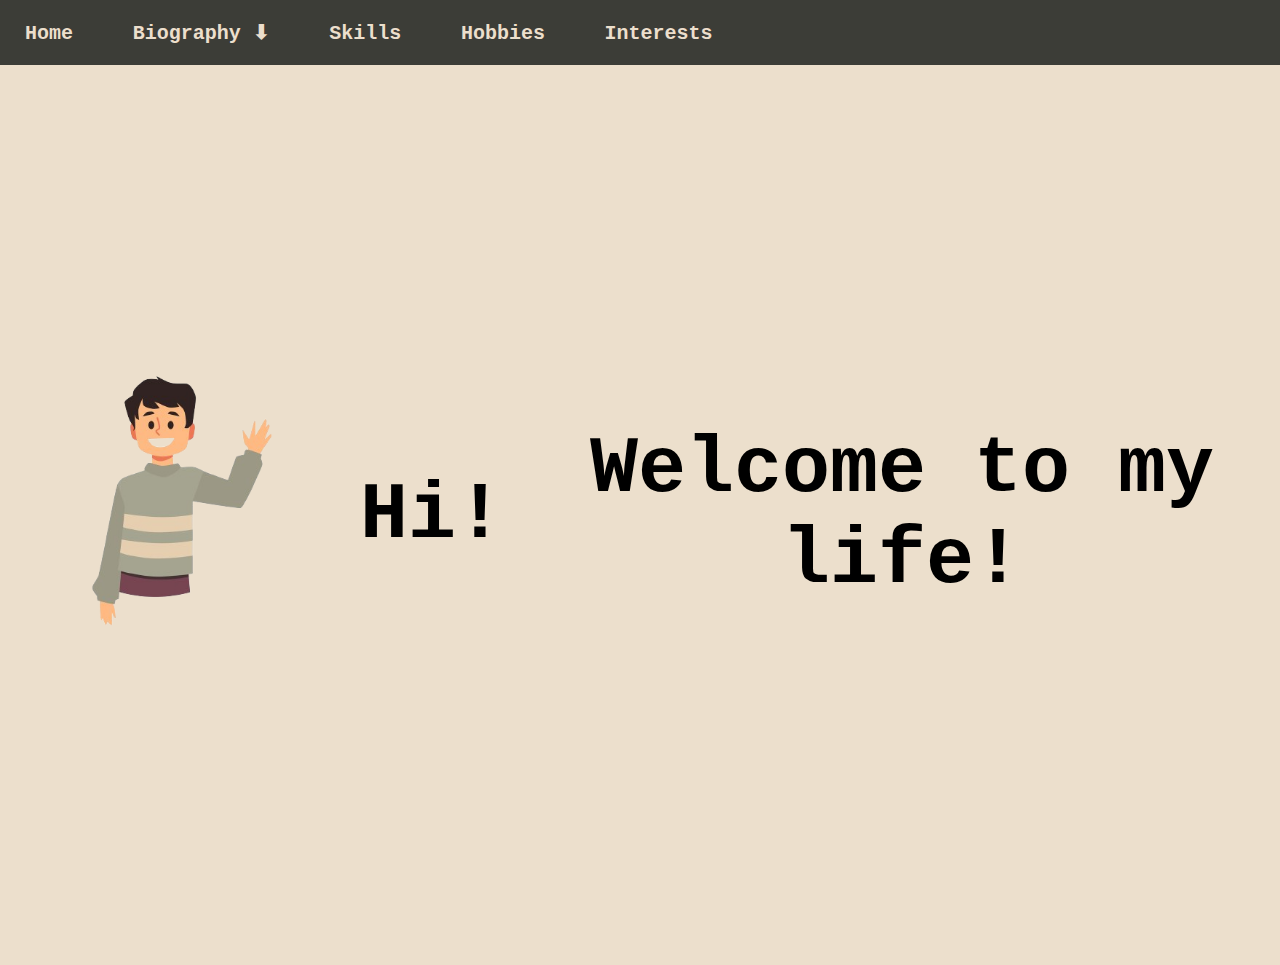
<file: index.html>
<!DOCTYPE html>
<html> 
    <head>
         <meta charset="UTF-8">
            <meta http-equiv="X-UA-Compatible" Content="IE-edge">
            <meta name="viewport" content="width=device-width, initial-scale=1.0">
            <title>My Life</title>
            <link rel="stylesheet" href="style.css">
    </head>
<body>
    <ul>
        <li><a href="#">Home</a></li>
        <li>
            <a href="#">Biography ⬇</a>
            <ul class="dropdown">
                <li><a href="chy.html">Childhood Years</a></li>
                <li><a href="tny.html">Teenage Years</a></li>
                <li><a href="cle.html">College Experience</a></li>
            </ul>    
        </li>
        <li><a href="skills.html">Skills</a></li>
        <li><a href="hobbies.html">Hobbies</a></li>
        <li><a href="interests.html">Interests</a></li>
    </ul>
    <div class="container">
        <img src="hi.png" alt="Hello-Man">
        <p>Hi!</p>
        <br>
        <p>Welcome to my life!</p>
      </div>
    

    
    

</body>
</html>
</file>
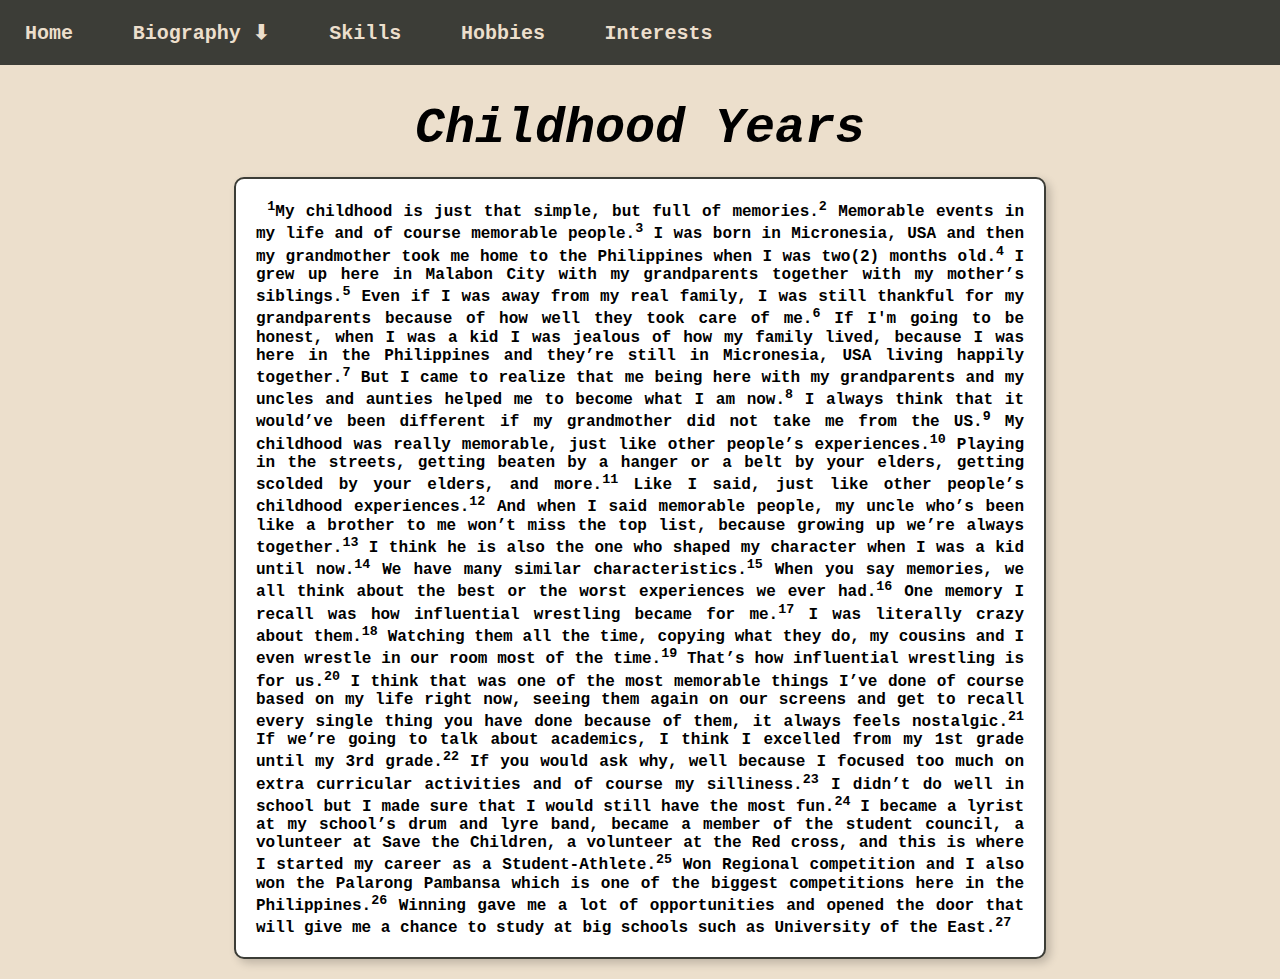
<file: chy.html>
<!DOCTYPE html>
<html> 
<head>
    <meta charset="UTF-8">
    <meta http-equiv="X-UA-Compatible" content="IE=edge">
    <meta name="viewport" content="width=device-width, initial-scale=1.0">
    <title>Biography</title>
    <link rel="stylesheet" href="style.css">
</head>
<body>
    <ul>
        <li><a href="index.html">Home</a></li>
        <li>
            <a href="#">Biography ⬇</a>
            <ul class="dropdown">
                <li><a href="chy.html">Childhood Years</a></li>
                <li><a href="tny.html">Teenage Years</a></li>
                <li><a href="cle.html">College Experience</a></li>
            </ul>    
        </li>
        <li><a href="skills.html">Skills</a></li>
        <li><a href="hobbies.html">Hobbies</a></li>
        <li><a href="interests.html">Interests</a></li>
    </ul>

    <h3><blockquote> <b> <i>Childhood Years</i>  </b></blockquote></h3> 
    
             <div align="center"> 
                <div class="box">
       <p> <blockquote>&nbsp;<sup>1</sup>My childhood is just that simple, but full of memories.<sup>2</sup> Memorable events in my life and of course memorable people.<sup>3</sup> I was born in Micronesia, USA and then my grandmother took me home to the Philippines when I was two(2) months old.<sup>4</sup> I grew up here in Malabon City with my grandparents together with my mother’s siblings.<sup>5</sup>
           Even if I was away from my real family, I was still thankful for my grandparents because of how well they took care of me.<sup>6</sup> If I'm going to be honest, when I was a kid I was jealous of how my family lived, because I was here in the Philippines and they’re still in Micronesia, USA living happily together.<sup>7</sup> But I came to realize that me being here with my grandparents and my uncles and aunties helped me to become what I am now.<sup>8</sup> I always think that it would’ve been different if my grandmother did not take me from the US.<sup>9</sup> My childhood was really memorable, just like other people’s experiences.<sup>10</sup> Playing in the streets, getting beaten by a hanger or a belt by your elders, getting scolded by your elders, and more.<sup>11</sup> Like I said, just like other people’s childhood experiences.<sup>12</sup> And when I said memorable people, my uncle who’s been like a brother to me won’t miss the top list, because growing up we’re always together.<sup>13</sup> I think he is also the one who shaped my character when I was a kid until now.<sup>14</sup> We have many similar characteristics.<sup>15</sup> When you say memories, we all think about the best or the worst experiences we ever had.<sup>16</sup> One memory I recall was how influential wrestling became for me.<sup>17</sup> I was literally crazy about them.<sup>18</sup> Watching them all the time, copying what they do, my cousins and I even wrestle in our room most of the time.<sup>19</sup> That’s how influential wrestling is for us.<sup>20</sup> I think that was one of the most memorable things I’ve done of course based on my life right now, seeing them again on our screens and get to recall every single thing you have done because of them, it always feels nostalgic.<sup>21</sup> If we’re going to talk about academics, I think I excelled from my 1st grade until my 3rd grade.<sup>22</sup> If you would ask why, well because I focused too much on extra curricular activities and of course my silliness.<sup>23</sup> I didn’t do well in school but I made sure that I would still have the most fun.<sup>24</sup> I became a lyrist at my school’s drum and lyre band, became a member of the student council, a volunteer at Save the Children, a volunteer at the Red cross, and this is where I started my career as a Student-Athlete.<sup>25</sup> Won Regional competition and I also won the Palarong Pambansa which is one of the biggest competitions here in the Philippines.<sup>26</sup> Winning gave me a lot of opportunities and opened the door that will give me a chance to study at big schools such as University of the East.<sup>27</sup>
           </blockquote></p> 
       </div>
       </div>
</body>
</html>
</file>
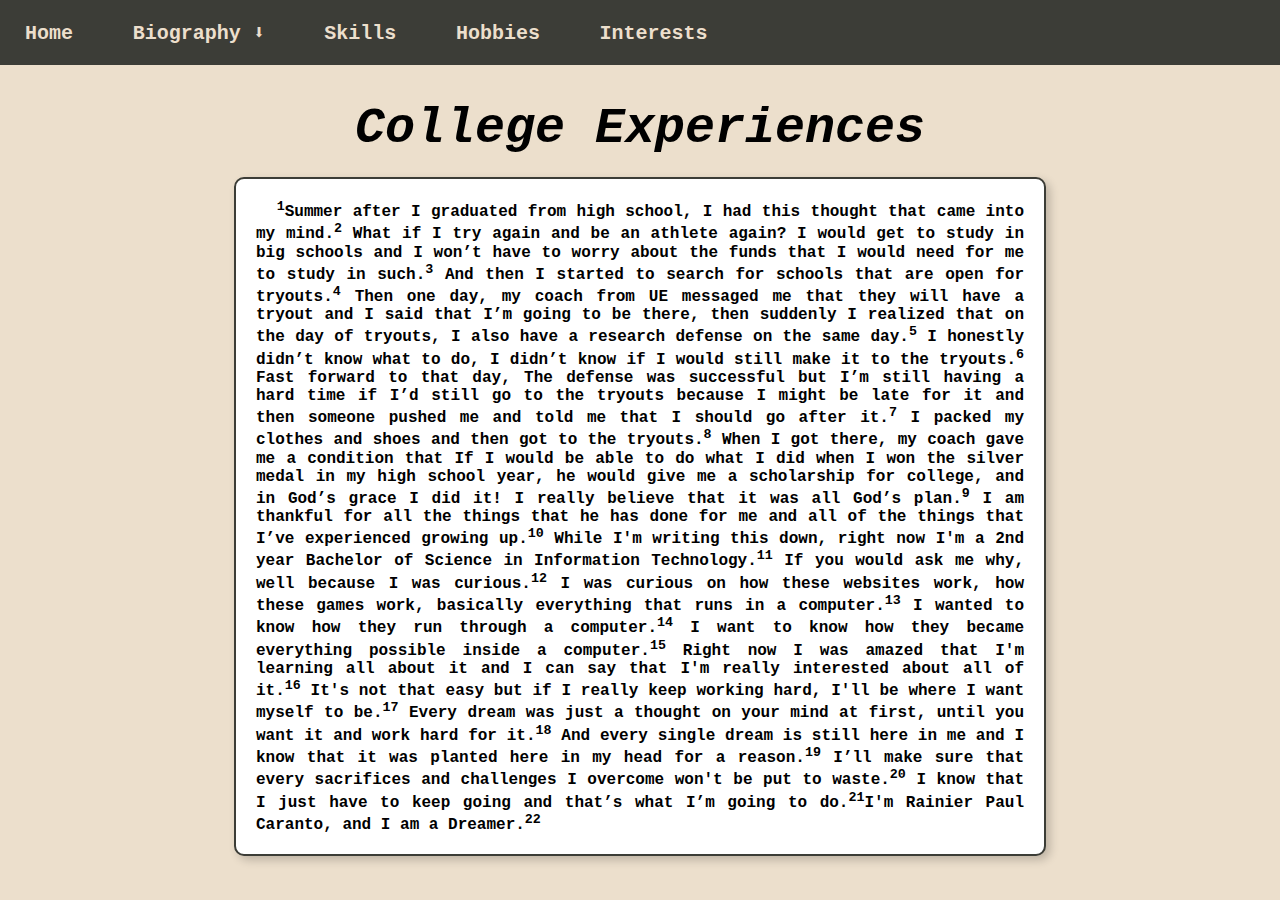
<file: cle.html>
<!DOCTYPE html>
<html> 
    <head>
        <meta charset="UTF-8">
            <meta http-equiv="X-UA-Compatible" Content="IE-edge">
            <meta name="viewport" content="width=device-width, initial-scale=1.0">
            <title>Biography</title>
            <link rel="stylesheet" href="style.css">
    </head>
    <body>
        <ul>
            <li><a href="index.html">Home</a></li>
            <li>
                <a href="#">Biography ⬇</a>
                <ul class="dropdown">
                    <li><a href="chy.html">Childhood Years</a></li>
                    <li><a href="tny.html">Teenage Years</a></li>
                    <li><a href="cle.html">College Experience</a></li>
                </ul>    
            </li>
            <li><a href="skills.html">Skills</a></li>
            <li><a href="hobbies.html">Hobbies</a></li>
            <li><a href="interests.html">Interests</a></li>
        </ul>
        <h3> <blockquote> <b><i>College Experiences</i></b></blockquote></h3>
    <div align="justify">
        <div class="box">
        <p> <blockquote> &nbsp;
            <sup>1</sup>Summer after I graduated from high school, I had this thought that came into my mind.<sup>2</sup>
What if I try again and be an athlete again? I would get to study in big schools and I won’t have to worry about the funds that I would need for me to study in such.<sup>3</sup> And then I started to search for schools that are open for tryouts.<sup>4</sup> Then one day, my coach from UE messaged me that they will have a tryout and I said that I’m going to be there, then suddenly I realized that on the day of tryouts, I also have a research defense on the same day.<sup>5</sup> I honestly didn’t know what to do, I didn’t know if I would still make it to the tryouts.<sup>6</sup> Fast forward to that day, The defense was successful but I’m still having a hard time if I’d still go to the tryouts because I might be late for it and then someone pushed me and told me that I should go after it.<sup>7</sup> I packed my clothes and shoes and then got to the tryouts.<sup>8</sup> When I got there, my coach gave me a condition that If I would be able to do what I did when I won the silver medal in my high school year, he would give me a scholarship for college, and in God’s grace I did it! I really believe that it was all God’s plan.<sup>9</sup> I am thankful for all the things that he has done for me and all of the things that I’ve experienced growing up.<sup>10</sup> While I'm writing this down, right now I'm a 2nd year Bachelor of Science in Information Technology.<sup>11</sup> If you would ask me why, well because I was curious.<sup>12</sup> I was curious on how these websites work, how  these games work, basically everything that runs in a computer.<sup>13</sup> I wanted to know how they run through a computer.<sup>14</sup> I want to know how they became everything possible inside a computer.<sup>15</sup> Right now I was amazed that I'm learning all about it and I can say that I'm really interested about all of it.<sup>16</sup> It's not that easy but if I really keep working hard, I'll be where I want myself to be.<sup>17</sup> Every dream was just a thought on your mind at first, until you want it and work hard for it.<sup>18</sup> And every single dream is still here in me and I know that it was planted here in my head for a reason.<sup>19</sup> I’ll make sure that every sacrifices and challenges I overcome won't be put to waste.<sup>20</sup> I know that I just have to keep going and that’s what I’m going to do.<sup>21</sup>I'm Rainier Paul Caranto, and I am a Dreamer.<sup>22</sup>
        </blockquote></p>
    </div>
    </div>
    </body>
</html>
</file>
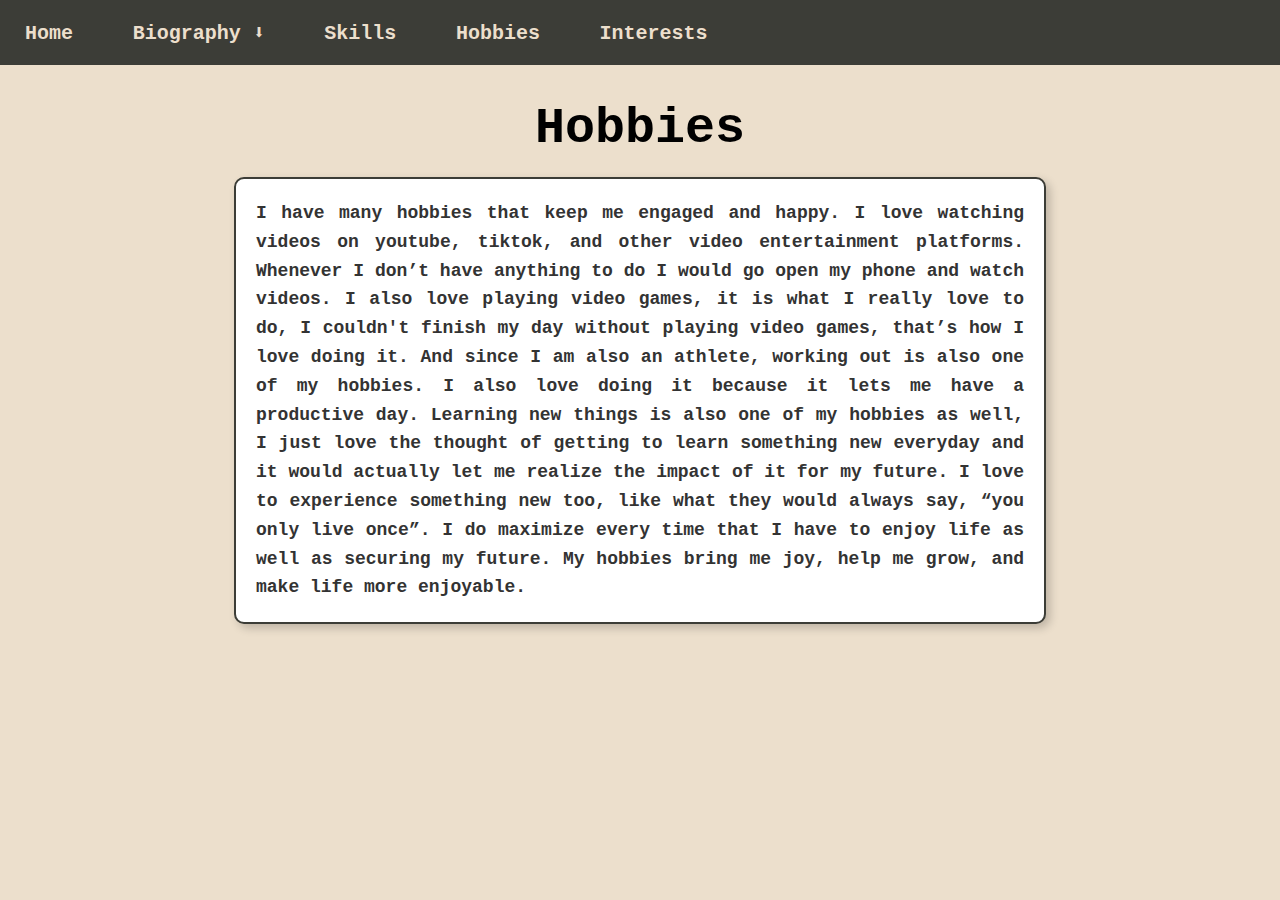
<file: hobbies.html>
<!DOCTYPE html>
<html> 
<head>
    <meta charset="UTF-8">
    <meta http-equiv="X-UA-Compatible" content="IE=edge">
    <meta name="viewport" content="width=device-width, initial-scale=1.0">
    <title>Biography</title>
    <link rel="stylesheet" href="style.css">
</head>
<body>
    <ul>
        <li><a href="index.html">Home</a></li>
        <li>
            <a href="#">Biography ⬇</a>
            <ul class="dropdown">
                <li><a href="chy.html">Childhood Years</a></li>
                <li><a href="tny.html">Teenage Years</a></li>
                <li><a href="cle.html">College Experience</a></li>
            </ul>    
        </li>
        <li><a href="skills.html">Skills</a></li>
        <li><a href="hobbies.html">Hobbies</a></li>
        <li><a href="interests.html">Interests</a></li>
    </ul>
    <h2> Hobbies </h2>
    <div align="justify">
        <div class="box"> <p>I have many hobbies that keep me engaged and happy. I love watching videos on youtube, tiktok, and other video entertainment platforms. Whenever I don’t have anything to do I would go open my phone and watch videos. I also love playing video games, it is what I really love to do, I couldn't finish my day without playing video games, that’s how I love doing it. And since I am also an athlete, working out is also one of my hobbies. I also love doing it because it lets me have a productive day. Learning new things is also one of my hobbies as well, I just love the thought of getting to learn something new everyday and it would actually let me realize the impact of it for my future. I love to experience something new too, like what they would always say, “you only live once”. I do maximize every time that I have to enjoy life as well as securing my future. My hobbies bring me joy, help me grow, and make life more enjoyable.

                                                        </p>
 </div>
 </div>

</body>
</html>
</file>
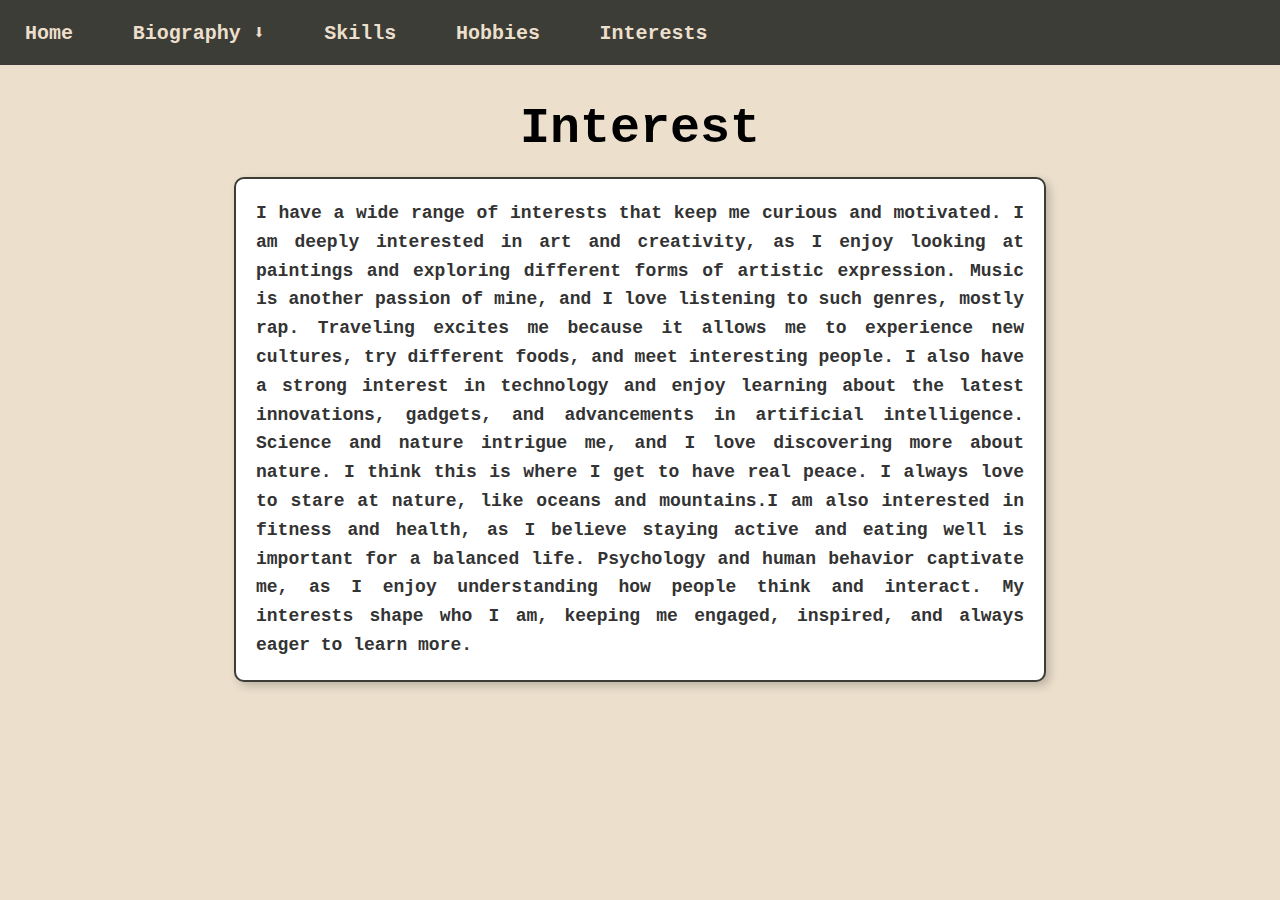
<file: interests.html>
<!DOCTYPE html>
<html> 
<head>
    <meta charset="UTF-8">
    <meta http-equiv="X-UA-Compatible" content="IE=edge">
    <meta name="viewport" content="width=device-width, initial-scale=1.0">
    <title>Biography</title>
    <link rel="stylesheet" href="style.css">
</head>
<body>
    <ul>
        <li><a href="index.html">Home</a></li>
        <li>
            <a href="#">Biography ⬇</a>
            <ul class="dropdown">
                <li><a href="chy.html">Childhood Years</a></li>
                <li><a href="tny.html">Teenage Years</a></li>
                <li><a href="cle.html">College Experience</a></li>
            </ul>    
        </li>
        <li><a href="skills.html">Skills</a></li>
        <li><a href="hobbies.html">Hobbies</a></li>
        <li><a href="interests.html">Interests</a></li>
    </ul>
    <h2> Interest</h2>
    <div align="justify">
    <div class="box"> <p>I have a wide range of interests that keep me curious and motivated. I am deeply interested in art and creativity, as I enjoy looking at  paintings and exploring different forms of artistic expression. Music is another passion of mine, and I love listening to such genres, mostly rap. Traveling excites me because it allows me to experience new cultures, try different foods, and meet interesting people. I also have a strong interest in technology and enjoy learning about the latest innovations, gadgets, and advancements in artificial intelligence. Science and nature intrigue me, and I love discovering more about nature. I think this is where I get to have real peace. I always love to stare at nature, like oceans and mountains.I am also interested in fitness and health, as I believe staying active and eating well is important for a balanced life. Psychology and human behavior captivate me, as I enjoy understanding how people think and interact. My interests shape who I am, keeping me engaged, inspired, and always eager to learn more.
</p>
</div>
</div>
</body>
</html>
</file>
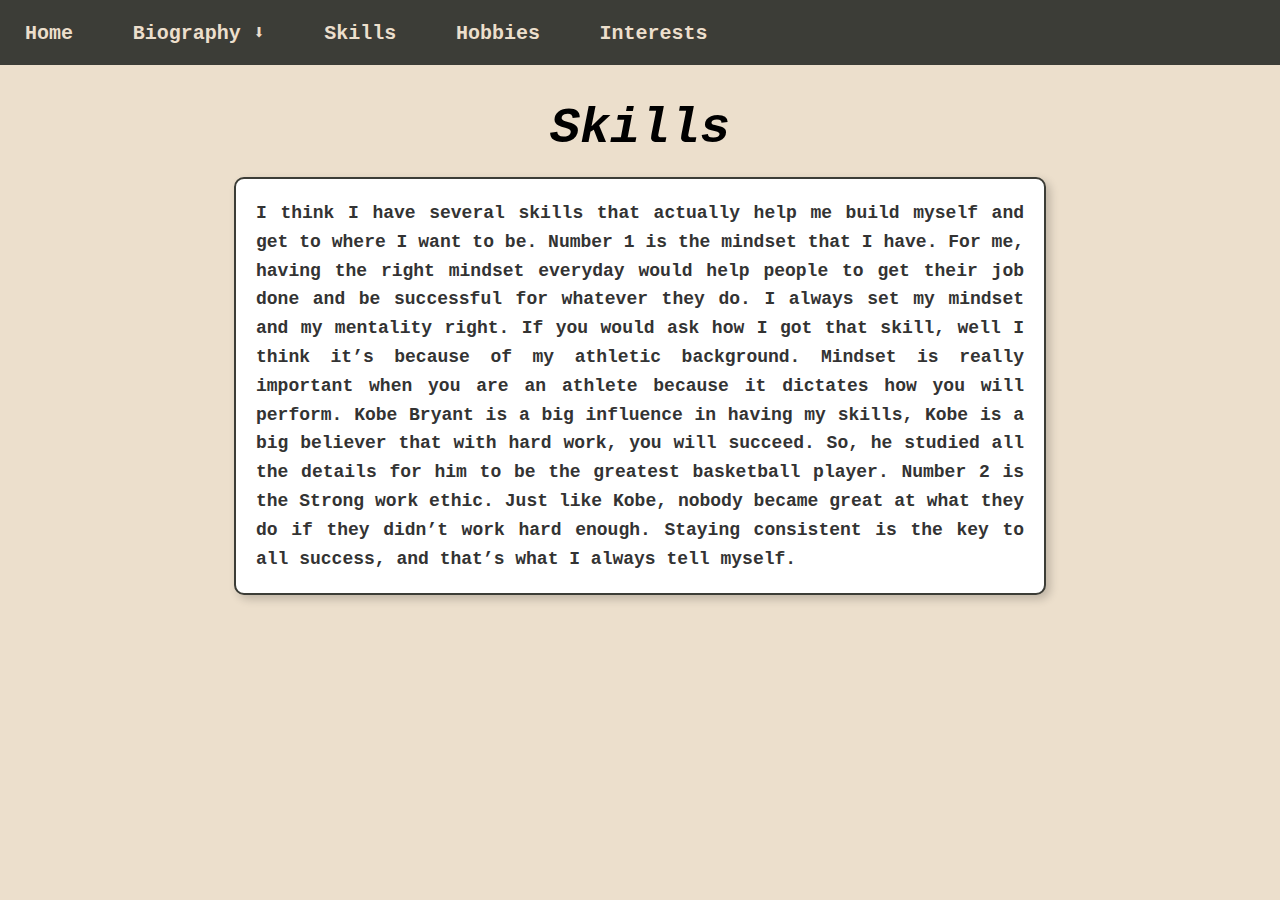
<file: skills.html>
<!DOCTYPE html>
<html> 
<head>
    <meta charset="UTF-8">
    <meta http-equiv="X-UA-Compatible" content="IE=edge">
    <meta name="viewport" content="width=device-width, initial-scale=1.0">
    <title>Biography</title>
    <link rel="stylesheet" href="style.css">
</head>
<body>
    <ul>
        <li><a href="index.html">Home</a></li>
        <li>
            <a href="#">Biography ⬇</a>
            <ul class="dropdown">
                <li><a href="chy.html">Childhood Years</a></li>
                <li><a href="tny.html">Teenage Years</a></li>
                <li><a href="cle.html">College Experience</a></li>
            </ul>    
        </li>
        <li><a href="skills.html">Skills</a></li>
        <li><a href="hobbies.html">Hobbies</a></li>
        <li><a href="interests.html">Interests</a></li>
    </ul>
    <h2><i>Skills</i> </h2>
    <div align="justify">
    <div class="box"> <p> I think I have several skills that actually help me build myself and get to where I want to be. 
Number 1 is the mindset that I have. For me, having the right mindset everyday would help people to get their job done and be successful for whatever they do. I always set my mindset and my mentality right. If you would ask how I got that skill, well I think it’s because of my athletic background. Mindset is really important when you are an athlete because it dictates how you will perform. Kobe Bryant is a big influence in having my skills, Kobe is a big believer that with hard work, you will succeed. So, he studied all the details for him to be the greatest basketball player. Number 2 is the Strong work ethic. Just like Kobe, nobody became great at what they do if they didn’t work hard enough. Staying consistent is the key to all success, and that’s what I always tell myself.</p>
        </div>
    </div>
</body>
</html>
</file>
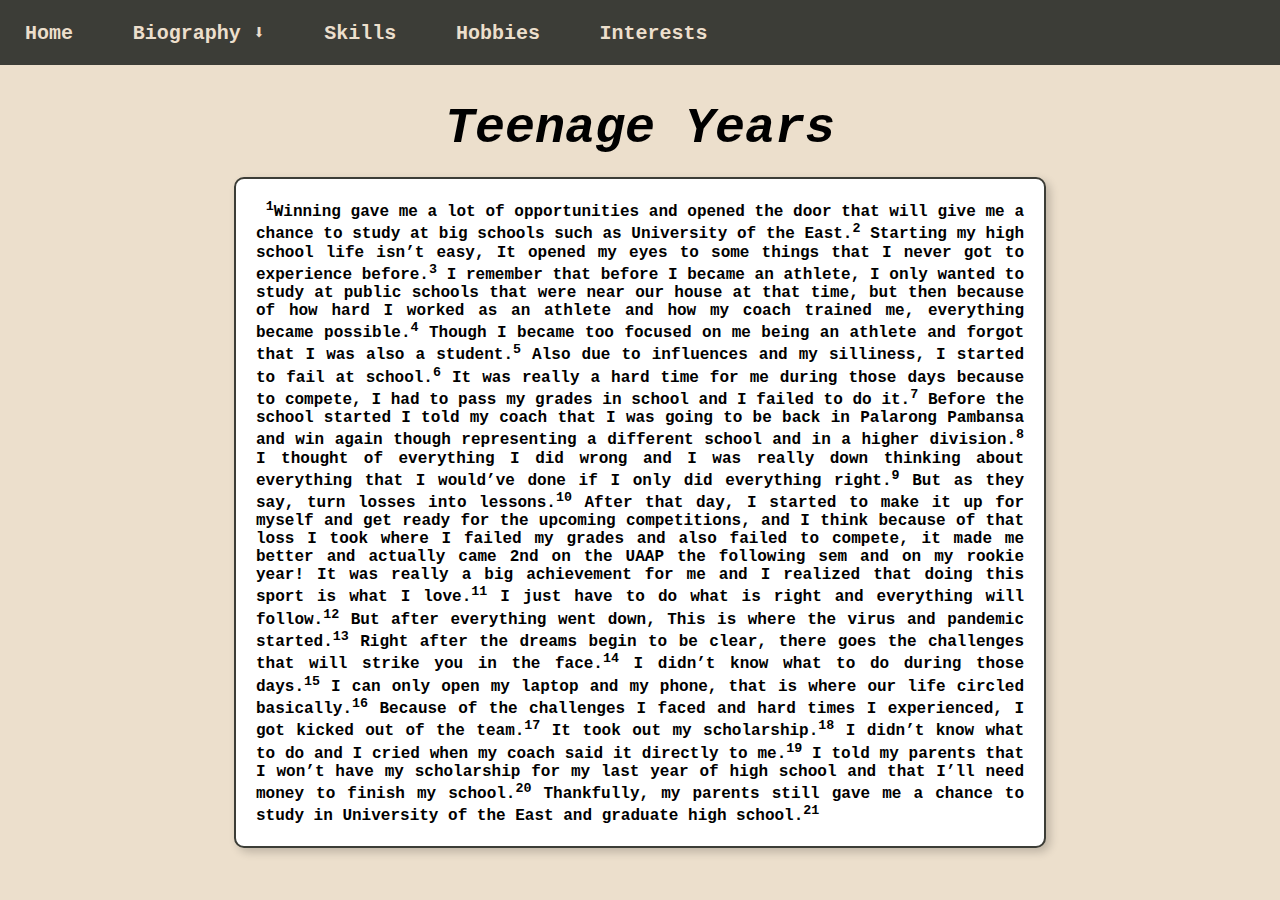
<file: tny.html>
<!DOCTYPE html>
<html> 
    <head>
        <meta charset="UTF-8">
            <meta http-equiv="X-UA-Compatible" Content="IE-edge">
            <meta name="viewport" content="width=device-width, initial-scale=1.0">
            <title>Biography</title>
            <link rel="stylesheet" href="style.css">
    </head>
    <body>
        <ul>
            <li><a href="index.html">Home</a></li>
            <li>
                <a href="#">Biography ⬇</a>
                <ul class="dropdown">
                    <li><a href="chy.html">Childhood Years</a></li>
                    <li><a href="tny.html">Teenage Years</a></li>
                    <li><a href="cle.html">College Experience</a></li>
                </ul>    
            </li>
            <li><a href="skills.html">Skills</a></li>
            <li><a href="hobbies.html">Hobbies</a></li>
            <li><a href="interests.html">Interests</a></li>
        </ul>
        <h3> <blockquote> <b><i>Teenage Years</i></b></blockquote></h3>
    
    <div align="justify"> 
        <div class="box">
        <p><blockquote>&nbsp;<sup>1</sup>Winning gave me a lot of opportunities and opened the door that will give me a chance to study at big schools such as University of the East.<sup>2</sup> Starting my high school life isn’t easy, It opened my eyes to some things that I never got to experience before.<sup>3</sup> I remember that before I became an athlete, I only wanted to study at public schools that were near our house at that time, but then because of how hard I worked as an athlete and how my coach trained me, everything became possible.<sup>4</sup> Though I became too focused on me being an athlete and forgot that I was also a student.<sup>5</sup> Also due to influences and my silliness, I started to fail at school.<sup>6</sup> It was really a hard time for me during those days because to compete, I had to pass my grades in school and I failed to do it.<sup>7</sup> Before the school started I told my coach that I was going to be back in Palarong Pambansa and win again though representing a different school and in a higher division.<sup>8</sup> I thought of everything I did wrong and I was really down thinking about everything that I would’ve done if I only did everything right.<sup>9</sup> But as they say, turn losses into lessons.<sup>10</sup> After that day, I started to make it up for myself and get ready for the upcoming competitions, and I think because of that loss I took where I failed my grades and also failed to compete, it made me better and actually came 2nd on the UAAP the following sem and on my rookie year! It was really a big achievement for me and I realized that doing this sport is what I love.<sup>11</sup> I just have to do what is right and everything will follow.<sup>12</sup> But after everything went down, This is where the virus and pandemic started.<sup>13</sup> Right after the dreams begin to be clear, there goes the challenges that will strike you in the face.<sup>14</sup> I didn’t know what to do during those days.<sup>15</sup> I can only open my laptop and my phone, that is where our life circled basically.<sup>16</sup> Because of the challenges I faced and hard times I experienced, I got kicked out of the team.<sup>17</sup> It took out my scholarship.<sup>18</sup> I didn’t know what to do and I cried when my coach said it directly to me.<sup>19</sup> I told my parents that I won’t have my scholarship for my last year of high school and that I’ll need money to finish my school.<sup>20</sup> Thankfully, my parents still gave me a chance to study in University of the East and graduate high school.<sup>21</sup>
    </blockquote></p>
    </div>
    </div>
    </body>
</html>
</file>
<file: style.css>
*{
    padding: 0;
    margin:0;
    font-family: 'Courier New', Courier, monospace;
    font-weight: bold;
}
body{
    background: #ECDFCC;

}
p{
    display: flex;
    justify-content: center;
    margin:0;
    align-items: center;
    text-align: center;
    font-size: 80px;

}   

p.childhood{
    font-size: 20px;
}

ul{
    list-style: none;
    background: #3C3D37;

}
ul li{
    display: inline-block;
    position: relative;
}
ul li a{
    display: block;
    padding: 20px 25px;
    color: #ECDFCC;
    text-decoration: none;
    text-align: center;
    font-size: 20px;
}
ul li ul.dropdown li{
    display: block;

}
ul li ul.dropdown{
    width: 100%;
    background: #3C3D37;
    position: absolute;
    z-index: 999;
    display: none;
}


ul li a:focus{
    text-decoration: underline;
}
ul li a:hover{
     text-decoration: underline;
     color:#ECDFCC;

}
ul li a:active{
    color: #3C3D37;
}


ul li:hover ul.dropdown{
    display: block;

}
h3{
    text-align: center;
    align-items: center;
    margin-top: 35px;
    font-size: 50px;
}


.box {
    width: 60%; 
    margin: 20px auto; 
    padding: 20px; 
    background: #fff; 
    border: 2px solid #3C3D37; 
    border-radius: 10px;
    box-shadow: 4px 4px 10px rgba(0, 0, 0, 0.2); 
    text-align: justify;
}
.box p {
    font-size: 18px; 
    line-height: 1.6; 
    color: #333; 
    text-align: justify; 
}
h2{
    text-align: center;
    align-items: center;
    margin-top: 35px;
    font-size: 50px;
}

.container {
    display: flex;
    align-items: center;  
    justify-content: center;  
    gap: 10px; 
    height: 100vh; 
  }
  
  img {
    width: 350px; 
    height: auto;
  }
</file>
